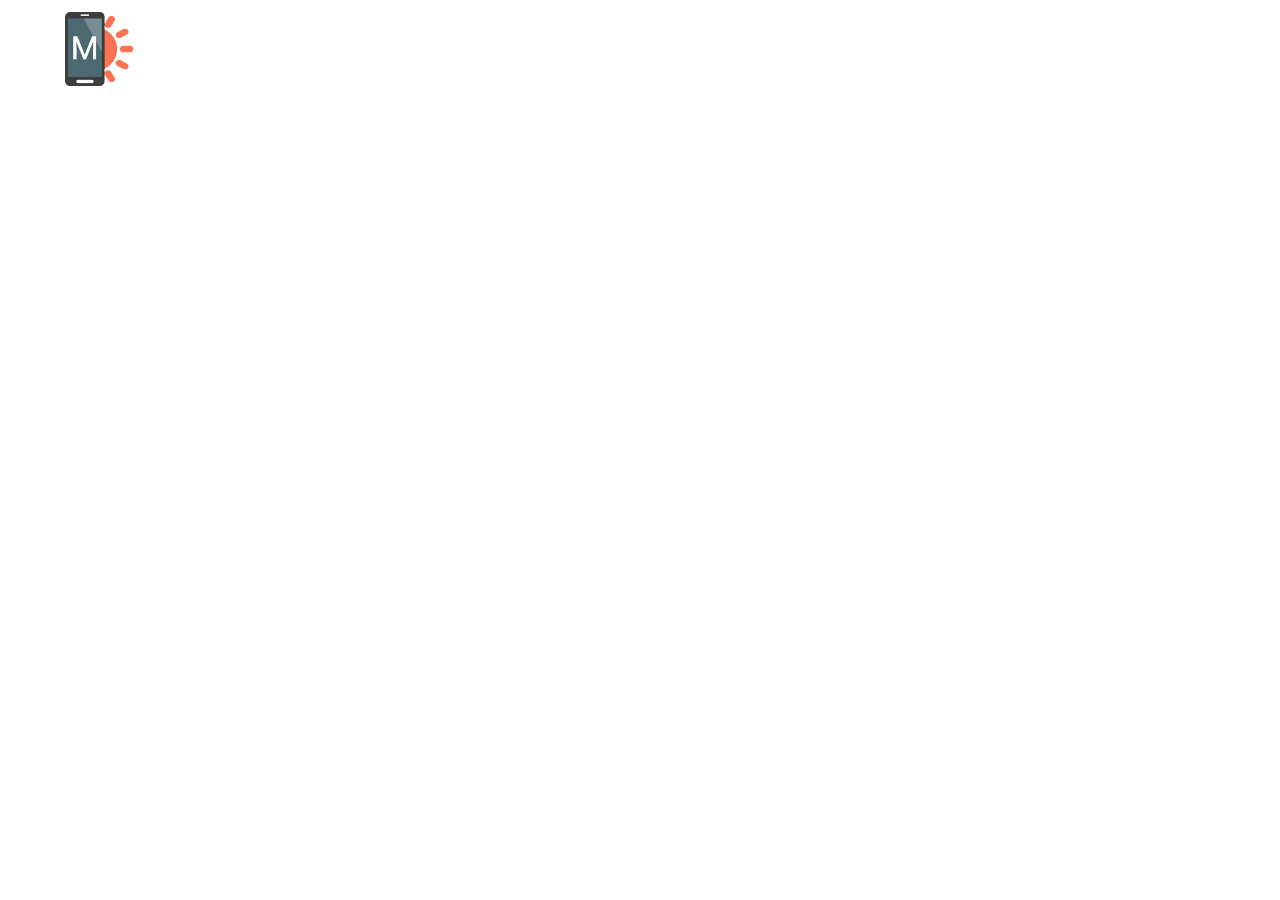
<file: Test/templates/index.html>
<!DOCTYPE html>
<html>
<head>
  <!-- Site made with Mobirise Website Builder v2.9, https://mobirise.com -->
  <meta charset="UTF-8">
  <meta http-equiv="X-UA-Compatible" content="IE=edge">
  <meta name="generator" content="Mobirise v2.9, mobirise.com">
  <meta name="viewport" content="width=device-width, initial-scale=1">
  <link rel="shortcut icon" href="assets/images/logo.png" type="image/x-icon">
  <meta name="description" content="Free Responsive Website Maker. Create awesome mobile-first websites. Easy and fast - No coding!">
  <title>Mobirise Mobile Website Builder</title>
  <link rel="stylesheet" href="https://fonts.googleapis.com/css?family=Roboto:700,400&amp;subset=cyrillic,latin,greek,vietnamese">
  <link rel="stylesheet" href="assets/bootstrap/css/bootstrap.min.css">
  <link rel="stylesheet" href="assets/mobirise/css/style.css">
  <link rel="stylesheet" href="assets/mobirise/css/mbr-additional.css" type="text/css">
  
  
  <!-- Paste any valid HTML code here. The code will be inserted to the end of <head> section, right before </head> -->
</head>
<body>
<section class="engine"><a rel="external" href="https://mobirise.com">Mobirise web page design software</a></section>
<section class="mbr-navbar mbr-navbar--freeze mbr-navbar--absolute mbr-navbar--transparent mbr-navbar--sticky mbr-navbar--auto-collapse" id="menu-5">
    <div class="mbr-navbar__section mbr-section">
        <div class="mbr-section__container container">
            <div class="mbr-navbar__container">
                <div class="mbr-navbar__column mbr-navbar__column--s mbr-navbar__brand">
                    <span class="mbr-navbar__brand-link mbr-brand mbr-brand--inline">
                        <span class="mbr-brand__logo"><a href="https://mobirise.com"><img class="mbr-navbar__brand-img mbr-brand__img" src="assets/images/logo.png" alt="Mobirise"></a></span>
                        <span class="mbr-brand__name"><a class="mbr-brand__name text-white" href="https://mobirise.com">MOBIRISE</a></span>
                    </span>
                </div>
                <div class="mbr-navbar__hamburger mbr-hamburger text-white"><span class="mbr-hamburger__line"></span></div>
                <div class="mbr-navbar__column mbr-navbar__menu">
                    <nav class="mbr-navbar__menu-box mbr-navbar__menu-box--inline-right">
                        <div class="mbr-navbar__column"><ul class="mbr-navbar__items mbr-navbar__items--right mbr-buttons mbr-buttons--freeze mbr-buttons--right btn-decorator mbr-buttons--active mbr-buttons--only-links"><li class="mbr-navbar__item"><a class="mbr-buttons__link btn text-white" href="https://mobirise.com">HOME</a></li><li class="mbr-navbar__item"><a class="mbr-buttons__link btn text-white" href="https://mobirise.com">ABOUT</a></li><li class="mbr-navbar__item"><a class="mbr-buttons__link btn text-white" href="https://mobirise.com">CONTACT</a></li></ul></div>
                        
                    </nav>
                </div>
            </div>
        </div>
    </div>
</section>


  <script src="assets/web/assets/jquery/jquery.min.js"></script>
  <script src="assets/bootstrap/js/bootstrap.min.js"></script>
  <script src="assets/smooth-scroll/SmoothScroll.js"></script>
  <script src="assets/mobirise/js/script.js"></script>
  
  <!-- Paste any valid HTML code here. The code will be inserted to the end of <body> section, right before </body> -->
</body>
</html>
</file>
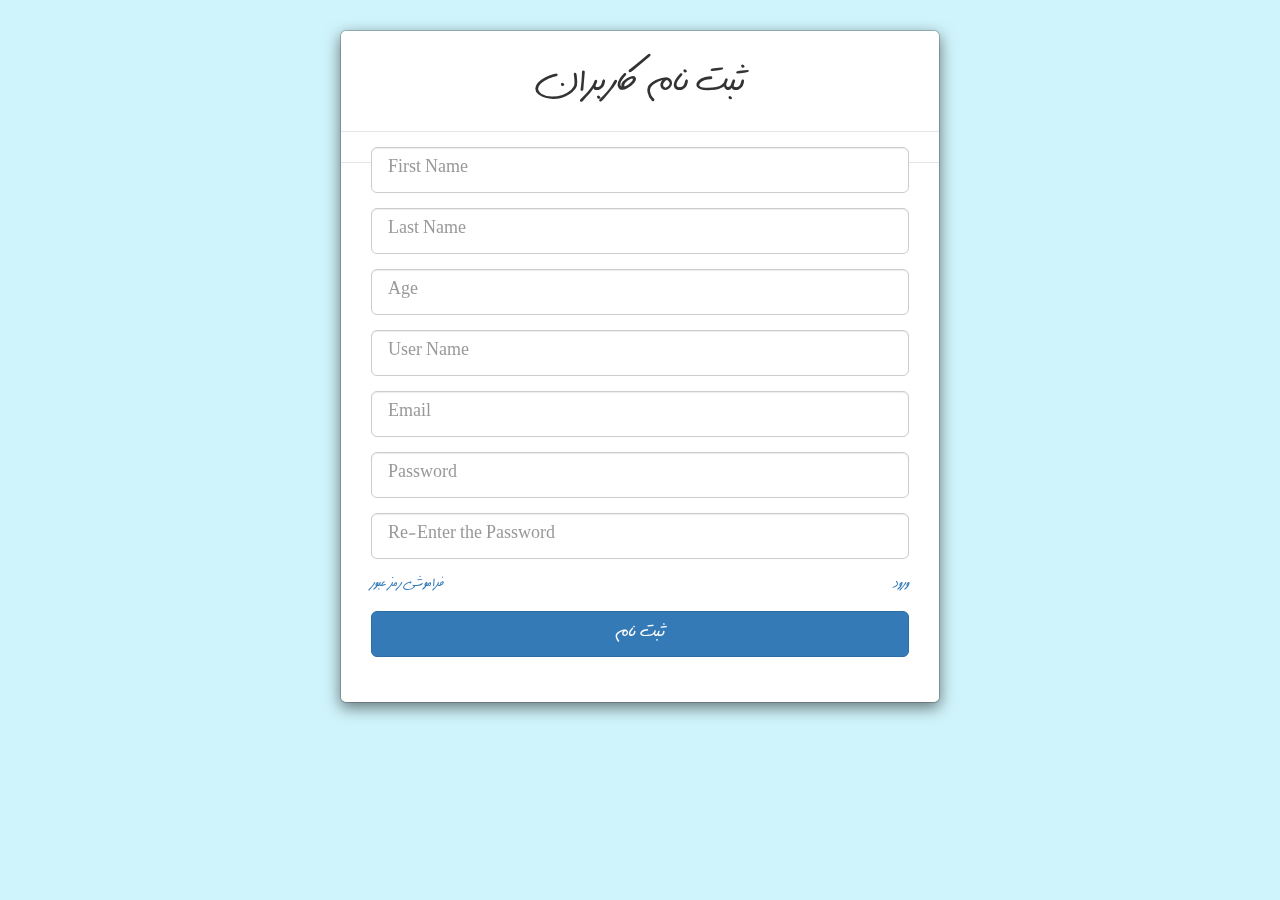
<file: Test/templates/register.html>
<html lang="fa">
<head>


<meta charset="utf-8">
<!-- Bootstrap -->
<!-- Latest compiled and minified CSS -->
<link rel="stylesheet" href="http://maxcdn.bootstrapcdn.com/bootstrap/3.3.6/css/bootstrap.min.css">

<!-- jQuery library -->
<script src="https://ajax.googleapis.com/ajax/libs/jquery/1.12.0/jquery.min.js"></script>

<!-- Latest compiled JavaScript -->
<script src="http://maxcdn.bootstrapcdn.com/bootstrap/3.3.6/js/bootstrap.min.js"></script>
<!-- End of bootstrap -->
<style>
    @font-face {
    font-family: "MyFont";
    src: url(Far_DastNevis.otf) format("truetype");
}
    body{
        font-family: MyFont;
        background-color: rgba(41, 205, 238, 0.22);
    }
</style>

</head>

<body>

<div id="loginModal" class="modal show" tabindex="-1" role="dialog" aria-hidden="true">
  <div class="modal-dialog">
  <div class="modal-content">
      <div class="modal-header">
          <h1 class="text-center">ثبت نام کاربران</h1>
      </div>
      <div class="modal-body">
          <form class="form col-md-12 center-block">
            <div class="form-group">
              <input name="first_name" type="text" class="form-control input-lg" placeholder="First Name">
            </div>
            <div class="form-group">
              <input type="text" class="form-control input-lg" placeholder="Last Name">
            </div>
              <form class="form col-md-12 center-block">
            <div class="form-group">
              <input type="text" class="form-control input-lg" placeholder="Age">
            </div>
                  <form class="form col-md-12 center-block">
            <div class="form-group">
              <input type="text" class="form-control input-lg" placeholder="User Name">
            </div>
                      <form class="form col-md-12 center-block">
            <div class="form-group">
              <input name="email" type="text" class="form-control input-lg" placeholder="Email">
            </div>
                          <form class="form col-md-12 center-block">
            <div class="form-group">
              <input type="password" class="form-control input-lg" placeholder="Password">
            </div>
                              <form class="form col-md-12 center-block">
            <div class="form-group">
              <input type="password" class="form-control input-lg" placeholder="Re-Enter the Password">
            </div>

            <span class="pull-right"><a href="login.html">ورود</a></span>
             <span class="pull-left"><a href="forget.html">فراموشی رمز عبور</a></span>
            <div style="padding-top: 1cm" class="form-group">
              <button class="btn btn-primary btn-lg btn-block">ثبت نام</button>

            </div>

      </div>
      <div class="modal-footer">
          <div class="col-md-12">

		  </div>
      </div>
  </div>
  </div>
</div>
	<!-- script references -->
		<script src="//ajax.googleapis.com/ajax/libs/jquery/2.0.2/jquery.min.js"></script>

	</body>

</html>
</file>
<file: Test/templates/assets/mobirise/css/mbr-additional.css>
#menu-5 .mbr-brand__name {
  font-size: 16px;
}
#menu-5.mbr-navbar--stuck .mbr-navbar__section {
  background: #2c2c2c;
}
</file>
<file: Test/templates/assets/mobirise/css/style.css>
.is-builder .animated {
  -webkit-animation-name: none !important;
  animation-name: none !important;
}
html {
  position: relative;
  min-height: 100%;
}
.mbr-embedded-video {
  position: relative;
}
.mbr-background-video,
.mbr-background-video-preview {
  bottom: 0;
  left: 0;
  overflow: hidden;
  position: absolute;
  right: 0;
  top: 0;
}
.mbr-parallax-background,
.mbr-background {
  background-attachment: fixed !important;
  background-position: 50% 0;
  background-repeat: no-repeat;
  background-size: cover !important;
}
.mbr-hidden-scrollbar .mbr-parallax-background {
  background-size: auto 130%;
}
.mobile .mbr-parallax-background {
  background-attachment: scroll !important;
}
.mbr-background {
  background-attachment: scroll !important;
}
.mbr-navbar {
  position: relative;
  width: 100%;
}
.mbr-navbar:before {
  content: "";
  display: block;
}
.mbr-navbar__brand-link:after,
.mbr-navbar__brand-img {
  max-height: 74px;
}
.mbr-navbar:before,
.mbr-navbar__container {
  height: 98px;
}
.mbr-navbar--ss .mbr-navbar__brand-link:after,
.mbr-navbar--ss .mbr-navbar__brand-img {
  height: 74px;
}
.mbr-navbar--ss:before,
.mbr-navbar--ss .mbr-navbar__container {
  height: 98px;
}
.mbr-navbar--xs .mbr-navbar__brand-link:after,
.mbr-navbar--xs .mbr-navbar__brand-img {
  height: 32px;
}
.mbr-navbar--xs:before,
.mbr-navbar--xs .mbr-navbar__container {
  height: 56px;
}
.mbr-navbar--s .mbr-navbar__brand-link:after,
.mbr-navbar--s .mbr-navbar__brand-img {
  height: 48px;
}
.mbr-navbar--s:before,
.mbr-navbar--s .mbr-navbar__container {
  height: 72px;
}
.mbr-navbar--m .mbr-navbar__brand-link:after,
.mbr-navbar--m .mbr-navbar__brand-img {
  height: 64px;
}
.mbr-navbar--m:before,
.mbr-navbar--m .mbr-navbar__container {
  height: 88px;
}
.mbr-navbar--l .mbr-navbar__brand-link:after,
.mbr-navbar--l .mbr-navbar__brand-img {
  height: 96px;
}
.mbr-navbar--l:before,
.mbr-navbar--l .mbr-navbar__container {
  height: 120px;
}
.mbr-navbar--xl .mbr-navbar__brand-link:after,
.mbr-navbar--xl .mbr-navbar__brand-img {
  height: 128px;
}
.mbr-navbar--xl:before,
.mbr-navbar--xl .mbr-navbar__container {
  height: 152px;
}
.mbr-navbar--short .mbr-navbar__brand-link:after,
.mbr-navbar--short .mbr-navbar__brand-img {
  height: 40px;
}
.mbr-navbar--short:before,
.mbr-navbar--short .mbr-navbar__container {
  height: 64px;
}
.mbr-navbar--short .mbr-navbar__container {
  padding: 12px 0;
}
@media (max-width: 767px) {
  .mbr-navbar--short .mbr-navbar__brand-link:after,
  .mbr-navbar--short .mbr-navbar__brand-img {
    height: 31px;
  }
  .mbr-navbar--short:before,
  .mbr-navbar--short .mbr-navbar__container {
    height: 45px;
  }
  .mbr-navbar--short .mbr-navbar__container {
    padding: 7px 0;
  }
}
.mbr-navbar__brand-img {
  position: relative;
}
.mbr-navbar__brand-img,
.mbr-navbar__container,
.mbr-navbar__section {
  -webkit-transition: all 300ms ease-in-out 0s;
  -o-transition: all 300ms ease-in-out 0s;
  transition: all 300ms ease-in-out 0s;
}
.mbr-navbar__section {
  background: #2c2c2c;
  height: auto;
  position: absolute;
  top: 0;
  width: 100%;
  z-index: 1000;
}
.mbr-navbar__container {
  display: table;
  padding: 12px 0;
  width: 100%;
}
.mbr-navbar__menu-box {
  display: table;
  width: 100%;
}
.mbr-navbar__menu-box--inline-left,
.mbr-navbar__menu-box--inline-center,
.mbr-navbar__menu-box--inline-right {
  display: block;
  text-align: left;
}
.mbr-navbar__menu-box--inline-center {
  text-align: center;
}
.mbr-navbar__menu-box--inline-right {
  text-align: right;
}
.mbr-navbar__column {
  display: table-cell;
  vertical-align: middle;
}
.mbr-navbar__column--xxs {
  width: 1%;
}
.mbr-navbar__column--xs {
  width: 10%;
}
.mbr-navbar__column--s {
  width: 20%;
}
.mbr-navbar__column--m {
  width: 30%;
}
.mbr-navbar__column--l {
  width: 40%;
}
.mbr-navbar__column--xl {
  width: 50%;
}
.mbr-navbar__menu-box--inline-left .mbr-navbar__column,
.mbr-navbar__menu-box--inline-center .mbr-navbar__column,
.mbr-navbar__menu-box--inline-right .mbr-navbar__column {
  display: inline-block;
}
.mbr-navbar__items {
  float: left;
  padding-left: 0px;
  position: relative;
  left: -20px;
}
.mbr-navbar__items--right {
  float: right;
  left: 0;
}
.mbr-navbar__item {
  display: block;
  float: left;
  position: relative;
}
.mbr-navbar__hamburger {
  display: none;
  margin-top: -11px;
  position: absolute;
  right: 0;
  top: 50%;
  z-index: 10000;
}
.mbr-navbar--collapsed .mbr-navbar__container {
  position: relative;
}
.mbr-navbar--collapsed .mbr-navbar__column {
  display: block;
  width: 100%;
}
.mbr-navbar--collapsed .mbr-navbar__items--right {
  padding-top: 13px;
}
.mbr-navbar--collapsed .mbr-navbar__menu {
  background: rgba(0, 0, 0, 0.9);
  display: none;
  height: 100%;
  left: 0;
  position: fixed;
  top: 0;
  width: 100%;
  z-index: 9999;
}
.mbr-navbar--collapsed .mbr-navbar__menu-box {
  display: table-cell;
  vertical-align: middle;
}
.mbr-navbar--collapsed .mbr-navbar__items {
  float: none;
}
.mbr-navbar--collapsed .mbr-navbar__item {
  float: none;
}
.mbr-navbar--collapsed .mbr-navbar__hamburger {
  display: block;
}
.mbr-navbar--collapsed.mbr-navbar--open .mbr-navbar__menu {
  display: table;
}
.mbr-navbar--collapsed.mbr-navbar--open:not(.mbr-navbar--sticky) .mbr-navbar__section {
  background: none;
  position: fixed;
}
.mbr-navbar--collapsed.mbr-navbar--open .mbr-navbar__brand {
  visibility: hidden;
}
.mbr-navbar--collapsed.mbr-navbar--sticky.mbr-navbar--open .mbr-navbar__brand {
  visibility: visible;
}
.mbr-navbar--collapsed.mbr-navbar--open .mbr-navbar__brand-img,
.mbr-navbar--collapsed.mbr-navbar--open .mbr-navbar__container {
  -webkit-transition: none;
  -o-transition: none;
  transition: none;
}
.mbr-navbar--freeze.mbr-navbar--collapsed.mbr-navbar--open .mbr-navbar__hamburger,
.mbr-navbar--freeze.mbr-navbar--collapsed.mbr-navbar--open .mbr-navbar__hamburger:hover {
  color: #fff !important;
}
.mbr-navbar--sticky .mbr-navbar__section {
  position: fixed;
}
.mbr-navbar--absolute {
  position: absolute;
}
.mbr-navbar--transparent .mbr-navbar__section {
  background: none;
}
.mbr-navbar--stuck .mbr-navbar__section,
.mbr-navbar--relative .mbr-navbar__section {
  background: #2c2c2c;
}
@media (max-width: 991px) {
  .mbr-navbar--auto-collapse .mbr-navbar__container {
    position: relative;
  }
  .mbr-navbar--auto-collapse .mbr-navbar__column {
    display: block;
    width: 100%;
  }
  .mbr-navbar--auto-collapse .mbr-navbar__items--right {
    padding-top: 13px;
  }
  .mbr-navbar--auto-collapse .mbr-navbar__menu {
    background: rgba(0, 0, 0, 0.9);
    display: none;
    height: 100%;
    left: 0;
    position: fixed;
    top: 0;
    width: 100%;
    z-index: 9999;
  }
  .mbr-navbar--auto-collapse .mbr-navbar__menu-box {
    display: table-cell;
    vertical-align: middle;
  }
  .mbr-navbar--auto-collapse .mbr-navbar__items {
    float: none;
  }
  .mbr-navbar--auto-collapse .mbr-navbar__item {
    float: none;
  }
  .mbr-navbar--auto-collapse .mbr-navbar__hamburger {
    display: block;
  }
  .mbr-navbar--auto-collapse.mbr-navbar--open .mbr-navbar__menu {
    display: table;
  }
  .mbr-navbar--auto-collapse.mbr-navbar--open:not(.mbr-navbar--sticky) .mbr-navbar__section {
    background: none;
    position: fixed;
  }
  .mbr-navbar--auto-collapse.mbr-navbar--open .mbr-navbar__brand {
    visibility: hidden;
  }
  .mbr-navbar--auto-collapse.mbr-navbar--sticky.mbr-navbar--open .mbr-navbar__brand {
    visibility: visible;
  }
  .mbr-navbar--auto-collapse.mbr-navbar--open .mbr-navbar__brand-img,
  .mbr-navbar--auto-collapse.mbr-navbar--open .mbr-navbar__container {
    -webkit-transition: none;
    -o-transition: none;
    transition: none;
  }
  .mbr-navbar--freeze.mbr-navbar--auto-collapse.mbr-navbar--open .mbr-navbar__hamburger,
  .mbr-navbar--freeze.mbr-navbar--auto-collapse.mbr-navbar--open .mbr-navbar__hamburger:hover {
    color: #fff !important;
  }
}
.mbr-after-navbar:before {
  content: "";
  display: block;
  height: 98px;
}
.mbr-hamburger {
  cursor: pointer;
  height: 23px;
  width: 30px;
}
.mbr-hamburger:focus {
  outline: none;
}
.mbr-hamburger__line,
.mbr-hamburger__line:before,
.mbr-hamburger__line:after {
  content: "";
  position: absolute;
  display: block;
  height: 1px;
  cursor: pointer;
}
.mbr-hamburger__line,
.mbr-hamburger__line:before,
.mbr-hamburger__line:after {
  width: 30px;
  border-bottom: 5px solid;
  top: 9px;
}
.mbr-hamburger__line:before {
  top: -9px;
}
.mbr-hamburger__line:after {
  top: 9px;
}
.mbr-hamburger__line,
.mbr-hamburger__line:before,
.mbr-hamburger__line:after {
  -webkit-transition: all 300ms ease-in-out;
  transition: all 300ms ease-in-out;
}
.mbr-hamburger--open .mbr-hamburger__line {
  border-color: transparent;
}
.mbr-hamburger--open .mbr-hamburger__line:before,
.mbr-hamburger--open .mbr-hamburger__line:after {
  top: 0;
}
.mbr-hamburger--open .mbr-hamburger__line:before {
  -ms-transform: rotate(45deg);
  -webkit-transform: rotate(45deg);
  transform: rotate(45deg);
}
.mbr-hamburger--open .mbr-hamburger__line:after {
  top: 10px;
  -ms-transform: translatey(-10px) rotate(-45deg);
  -webkit-transform: translatey(-10px) rotate(-45deg);
  transform: translatey(-10px) rotate(-45deg);
}
@media (max-width: 767px) {
  .mbr-hamburger {
    height: 23px;
    width: 27px;
  }
  .mbr-hamburger__line,
  .mbr-hamburger__line:before,
  .mbr-hamburger__line:after {
    width: 27px;
    border-bottom: 4px solid;
    top: 9px;
  }
  .mbr-hamburger__line:before {
    top: -9px;
  }
  .mbr-hamburger__line:after {
    top: 9px;
  }
}
.mbr-brand {
  display: block;
  float: left;
  position: relative;
}
.mbr-brand,
.mbr-brand:hover {
  text-decoration: none;
}
.mbr-brand__name {
  display: block;
  font-weight: bold;
  margin-top: 5px;
  text-align: center;
}
.mbr-brand__name,
.mbr-brand__name:hover {
  text-decoration: none;
}
.mbr-brand--inline {
  display: table;
}
.mbr-brand--inline:after {
  content: "";
  display: table-cell;
  width: 1px;
}
.mbr-brand--inline .mbr-brand__logo,
.mbr-brand--inline .mbr-brand__name {
  display: table-cell;
  vertical-align: middle;
}
.mbr-brand--inline .mbr-brand__logo {
  padding-right: 10px;
}
.mbr-brand--inline .mbr-brand__name {
  margin: 0;
  text-align: left;
}
.mbr-form {
  display: table;
  margin-top: -13px;
  position: relative;
  top: 14px;
  width: 100%;
}
.mbr-form__left,
.mbr-form__right {
  display: table-cell;
  vertical-align: top;
}
.mbr-form__left {
  padding-right: 3px;
}
.mbr-form__right {
  width: 1px;
}
@media (max-width: 530px) {
  .mbr-form {
    display: block;
    margin-top: -27px;
    position: relative;
    top: 26px;
  }
  .mbr-form__left,
  .mbr-form__right {
    display: block;
  }
  .mbr-form__left {
    margin-bottom: 12px;
    padding-right: 0;
  }
  .mbr-form__right {
    width: 100%;
  }
}
.mbr-section {
  padding: 0 20px;
}
.mbr-section--no-padding {
  padding: 0;
}
.mbr-section--relative {
  position: relative;
}
.mbr-section--fixed-size {
  overflow: hidden;
}
.mbr-section--full-height {
  height: 100vh;
}
.mbr-section--full-height.mbr-after-navbar:before {
  display: none;
}
.mbr-section--bg-adapted {
  background-attachment: scroll;
  background-position: 50% 0;
  background-repeat: no-repeat;
  background-size: cover;
}
.mbr-section--gray {
  background-color: #444444;
}
.mbr-section--light-gray {
  background-color: #f0f0f0;
}
.mbr-section--dark-gray {
  background-color: #3c3c3c;
}
.mbr-section__container {
  padding: 0;
  position: relative;
  z-index: 3;
}
.mbr-section__container--center {
  text-align: center;
}
.mbr-section__container--std-padding {
  padding: 93px 0;
}
.mbr-section__container--std-top-padding {
  padding-top: 93px;
}
.mbr-section__container--std-bot-padding {
  padding-bottom: 93px;
}
.mbr-section__container--sm-padding {
  padding: 41px 0;
}
.mbr-section__container--sm-top-padding {
  padding-top: 41px;
}
.mbr-section__container--sm-bot-padding {
  padding-bottom: 41px;
}
.mbr-section__container--isolated {
  padding-bottom: 93px;
  padding-top: 93px;
}
.mbr-section__container--first {
  padding-top: 93px;
  padding-bottom: 41px;
}
.mbr-section__container--middle {
  padding-bottom: 41px;
}
.mbr-section__container--last {
  padding-bottom: 93px;
}
.mbr-section__row {
  margin-left: -24px;
  margin-right: -24px;
}
.mbr-section__col {
  overflow: hidden;
  padding-left: 24px;
  padding-right: 24px;
}
.mbr-section__left {
  padding-right: 40px;
}
.mbr-section__right {
  padding-left: 15px;
}
.mbr-section__header {
  line-height: 1.5em;
  margin: -10px 0 0;
  text-align: center;
}
@media (min-width: 768px) {
  .mbr-section--short-paddings .mbr-section__container--std-padding {
    padding: 59px 0;
  }
  .mbr-section--short-paddings .mbr-section__container--std-top-padding {
    padding-top: 59px;
  }
  .mbr-section--short-paddings .mbr-section__container--std-bot-padding {
    padding-bottom: 59px;
  }
  .mbr-section--short-paddings .mbr-section__container--sm-padding {
    padding: 41px 0;
  }
  .mbr-section--short-paddings .mbr-section__container--sm-top-padding {
    padding-top: 41px;
  }
  .mbr-section--short-paddings .mbr-section__container--sm-bot-padding {
    padding-bottom: 41px;
  }
  .mbr-section--short-paddings .mbr-section__container--isolated {
    padding-bottom: 59px;
    padding-top: 59px;
  }
  .mbr-section--short-paddings .mbr-section__container--first {
    padding-top: 59px;
    padding-bottom: 41px;
  }
  .mbr-section--short-paddings .mbr-section__container--middle {
    padding-bottom: 41px;
  }
  .mbr-section--short-paddings .mbr-section__container--last {
    padding-bottom: 59px;
  }
}
@media (max-width: 767px) {
  .mbr-section__left {
    padding-right: 15px;
  }
  .mbr-section__right {
    padding-left: 15px;
    padding-top: 51px;
  }
}
.mbr-arrow {
  bottom: 71px;
  left: 0;
  line-height: 1px;
  padding: 0 20px;
  position: absolute;
  width: 100%;
  z-index: 3;
}
.mbr-arrow__link {
  display: inline-block;
  font-size: 26px;
}
.mbr-arrow__link,
.mbr-arrow__link:hover,
.mbr-arrow__link:focus {
  color: #fff;
}
.mbr-arrow--floating .mbr-arrow__link {
  -webkit-animation: floating-arrow 1.6s infinite ease-in-out 0s;
  -o-animation: floating-arrow 1.6s infinite ease-in-out 0s;
  animation: floating-arrow 1.6s infinite ease-in-out 0s;
}
@-webkit-keyframes floating-arrow {
  from {
    -webkit-transform: translateY(0);
    transform: translateY(0);
  }
  65% {
    -webkit-transform: translateY(11px);
    transform: translateY(11px);
  }
  to {
    -webkit-transform: translateY(0);
    transform: translateY(0);
  }
}
@-o-keyframes floating-arrow {
  from {
    -webkit-transform: translateY(0);
    transform: translateY(0);
  }
  65% {
    -webkit-transform: translateY(11px);
    transform: translateY(11px);
  }
  to {
    -webkit-transform: translateY(0);
    transform: translateY(0);
  }
}
@keyframes floating-arrow {
  from {
    -webkit-transform: translateY(0);
    transform: translateY(0);
  }
  65% {
    -webkit-transform: translateY(11px);
    transform: translateY(11px);
  }
  to {
    -webkit-transform: translateY(0);
    transform: translateY(0);
  }
}
.mbr-arrow--dark .mbr-arrow__link,
.mbr-arrow--dark .mbr-arrow__link:hover,
.mbr-arrow--dark .mbr-arrow__link:focus {
  color: #252525;
}
@media (max-width: 767px) {
  .mbr-arrow {
    bottom: 41px;
  }
}
@media (max-width: 320px) {
  .mbr-arrow {
    bottom: 21px;
    text-align: center;
  }
}
@media all and (device-width: 320px) and (device-height: 568px) and (orientation: portrait) {
  .mbr-arrow {
    bottom: 31px;
  }
}
.mbr-box {
  display: table;
  width: 100%;
}
.mbr-box--fixed {
  table-layout: fixed;
}
.mbr-box--stretched {
  height: 100%;
}
.mbr-box__magnet {
  display: table-cell;
  float: none;
  height: 100%;
  margin-bottom: 0;
  margin-top: 0;
  text-align: center;
  vertical-align: middle;
}
.mbr-box__magnet--sm-padding {
  padding: 41px 0;
}
.mbr-box__magnet--top-left,
.mbr-box__magnet--top-center,
.mbr-box__magnet--top-right {
  vertical-align: top;
}
.mbr-box__magnet--bottom-left,
.mbr-box__magnet--bottom-center,
.mbr-box__magnet--bottom-right {
  vertical-align: bottom;
}
.mbr-box__magnet--top-left,
.mbr-box__magnet--center-left,
.mbr-box__magnet--bottom-left {
  text-align: left;
}
.mbr-box__magnet--top-right,
.mbr-box__magnet--center-right,
.mbr-box__magnet--bottom-right {
  text-align: right;
}
.mbr-box__container {
  height: 50%;
}
@media (max-width: 767px) {
  .mbr-box__container {
    height: 100%;
  }
  .mbr-box--adapted {
    display: block;
  }
  .mbr-box--adapted > .mbr-box__magnet {
    display: block;
    height: auto;
  }
}
.mbr-overlay {
  background: #222;
  bottom: 0;
  left: 0;
  position: absolute;
  right: 0;
  top: 0;
  z-index: 2;
}
.mbr-google-map__marker {
  color: #252525;
  display: none;
  margin: 0;
}
.mbr-google-map--loaded .mbr-google-map__marker {
  display: block;
}
.mbr-hero {
  color: #fff;
  position: relative;
}
.mbr-hero__text {
  font-size: 46px;
  font-weight: bold;
  left: -2px;
  letter-spacing: 2px;
  line-height: 50px;
  margin: -18px 0 1px 0;
  padding-bottom: 41px;
  position: relative;
  top: 8px;
}
.mbr-hero__subtext {
  font-size: 21px;
  line-height: 29px;
  margin: -32px 0 3px 0;
  padding: 0 0 41px 0;
  position: relative;
  top: 6px;
}
.mbr-figure {
  display: inline-block;
  line-height: 1px;
  margin: 0;
  max-width: 100%;
  overflow: hidden;
  position: relative;
}
.mbr-figure--no-bg {
  background: none;
}
.mbr-figure--full-width {
  display: block;
  width: 100%;
}
.mbr-figure.mbr-after-navbar:before {
  display: none;
}
.mbr-figure--full-width iframe,
.mbr-figure--full-width .mbr-figure__img,
.mbr-figure--full-width .mbr-figure__map {
  width: 100%;
}
.mbr-figure iframe,
.mbr-figure__img,
.mbr-figure__map {
  max-width: 100%;
}
.mbr-figure__map {
  height: 400px;
  line-height: 1.3em;
}
.mbr-figure__map--short {
  height: 300px;
}
.mbr-figure__caption {
  background: rgba(0, 0, 0, 0.5);
  bottom: 0;
  color: #fff;
  display: block;
  font-size: 17px;
  left: 0;
  line-height: 1.3em;
  min-height: 53px;
  padding: 17px 20px;
  position: absolute;
  text-align: left;
  width: 100%;
}
.mbr-figure__caption--no-padding {
  padding: 17px 0;
}
.mbr-figure--wysiwyg .mbr-figure__caption a,
.mbr-figure--wysiwyg .mbr-figure__caption a:hover {
  color: inherit;
  text-decoration: underline;
}
.mbr-figure--caption-inside-top .mbr-figure__caption {
  bottom: auto;
  top: 0;
}
.mbr-figure--caption-outside-top .mbr-figure__caption,
.mbr-figure--caption-outside-bottom .mbr-figure__caption {
  background: none;
  position: relative;
}
.mbr-figure--no-bg.mbr-figure--caption-outside-top .mbr-figure__caption,
.mbr-figure--no-bg.mbr-figure--caption-outside-bottom .mbr-figure__caption {
  color: #252525;
}
.mbr-figure--no-bg.mbr-figure--caption-outside-top .mbr-figure__caption {
  margin-top: -3px;
  padding-top: 0;
}
.mbr-figure--no-bg.mbr-figure--caption-outside-bottom .mbr-figure__caption {
  margin-top: -2px;
  padding-bottom: 0;
  top: 2px;
}
.mbr-figure__caption--std-grid {
  background: none;
  z-index: 2;
}
@media (min-width: 768px) {
  .mbr-figure__caption--std-grid {
    width: 715px;
    left: 50%;
    margin-left: -357.5px;
    padding: 17px 0;
  }
}
@media (min-width: 992px) {
  .mbr-figure__caption--std-grid {
    width: 935px;
    margin-left: -467.5px;
  }
}
@media (min-width: 1200px) {
  .mbr-figure__caption--std-grid {
    width: 1150px;
    margin-left: -575px;
  }
}
.mbr-figure__caption--std-grid:before {
  bottom: 0;
  content: "";
  position: absolute;
  top: 0;
  width: 200%;
  z-index: -1;
  margin-left: -50%;
}
.mbr-figure--caption-inside-top .mbr-figure__caption--std-grid:before,
.mbr-figure--caption-inside-bottom .mbr-figure__caption--std-grid:before {
  background: rgba(0, 0, 0, 0.6);
}
.mbr-figure__caption-small {
  color: #ccc;
  display: block;
  font-size: 14px;
  line-height: 1.3em;
}
.mbr-figure--no-bg.mbr-figure--caption-outside-top .mbr-figure__caption-small,
.mbr-figure--no-bg.mbr-figure--caption-outside-bottom .mbr-figure__caption-small {
  color: #777;
}
@media (max-width: 767px) {
  .mbr-figure--adapted {
    display: block;
    width: 100%;
  }
  .mbr-figure--adapted iframe,
  .mbr-figure--adapted .mbr-figure__img,
  .mbr-figure--adapted .mbr-figure__map {
    width: 100%;
  }
  .mbr-figure--caption-inside-top .mbr-figure__caption,
  .mbr-figure--caption-inside-bottom .mbr-figure__caption {
    background: none;
    position: relative;
  }
  .mbr-figure--caption-inside-top .mbr-figure__caption--std-grid:before,
  .mbr-figure--caption-inside-bottom .mbr-figure__caption--std-grid:before {
    display: none;
  }
}
.mbr-reviews {
  list-style: none;
  margin: 0 -15px;
  padding: 3px 0 0 0;
}
.mbr-reviews__item {
  position: relative;
  margin-top: 39px;
}
.mbr-reviews__text {
  background: #fafafa;
  border-radius: 3px;
  border: 1px solid #ededed;
  color: #777;
  font-size: 16px;
  line-height: 26px;
  padding: 20px;
  position: relative;
}
.mbr-reviews__text:before {
  -webkit-transform: rotate(45deg);
  -ms-transform: rotate(45deg);
  -o-transform: rotate(45deg);
  transform: rotate(45deg);
  width: 14px;
  height: 14px;
  background-color: #fafafa;
  border-color: #ededed;
  border-style: none solid solid none;
  border-width: 0 1px 1px 0;
  bottom: -8px;
  content: "";
  display: block;
  left: 50px;
  position: absolute;
}
.mbr-reviews__p {
  margin: 0;
}
.mbr-reviews__author {
  margin-top: 30px;
  padding-left: 102px;
  position: relative;
}
.mbr-reviews__author--short {
  margin-top: 27px;
  padding-left: 32px;
}
.mbr-reviews__author-img {
  width: 50px;
  height: 50px;
  border-radius: 50%;
  left: 33px;
  position: absolute;
  top: 0;
}
.mbr-reviews__author-name {
  color: #777;
  font-size: 14px;
  font-weight: bold;
  position: relative;
  top: -3px;
}
.mbr-reviews__author-bio {
  color: #999;
  font-size: 12px;
}
@media (max-width: 767px) {
  .mbr-reviews__author {
    padding-bottom: 32px;
  }
  .mbr-reviews__author--short {
    padding-bottom: 1px;
  }
}
@media (min-width: 768px) and (max-width: 991px) {
  .mbr-reviews__item:nth-of-type(2n+1) {
    clear: left;
  }
}
@media (min-width: 992px) {
  .mbr-reviews__item:nth-of-type(3n+1) {
    clear: left;
  }
}
.mbr-header {
  margin-top: -20px;
  padding: 0;
  position: relative;
  text-align: left;
  top: 10px;
}
.mbr-header--std-padding {
  padding-bottom: 41px;
}
.mbr-header--center {
  text-align: center;
}
.mbr-header__text {
  display: block;
  font-size: 25px;
  font-weight: bold;
  letter-spacing: 6px;
  line-height: 1.5em;
  margin: 0;
}
.mbr-header__subtext {
  color: #777;
  font-size: 14px;
  font-style: italic;
  letter-spacing: 1px;
  margin: 8px 0 7px 0;
}
.mbr-header--inline {
  margin-top: 0;
  padding: 41px 0 28px 0;
  top: 0;
}
.mbr-header--inline .mbr-header__text {
  letter-spacing: 4px;
  line-height: 1em;
  margin: 15px 0 0 0;
}
@media (max-width: 767px) {
  .mbr-header--inline {
    padding: 47px 0 38px 0;
  }
  .mbr-header--inline .mbr-header__text {
    display: block;
    margin: 0 0 38px 0;
  }
  .mbr-header--auto-align .mbr-header__text,
  .mbr-header--auto-align .mbr-header__subtext {
    left: 0;
    text-align: center !important;
  }
}
@media (min-width: 768px) {
  .mbr-header--reduce {
    margin-top: -5px;
    top: 2px;
  }
  .mbr-header--reduce .mbr-header__text {
    font-size: 16px;
    letter-spacing: 1px;
    line-height: 1.1em;
  }
}
.mbr-social-icons__icon {
  -webkit-transition: all 0.2s ease-in-out 0s;
  -o-transition: all 0.2s ease-in-out 0s;
  transition: all 0.2s ease-in-out 0s;
  color: #fff;
  cursor: pointer;
  display: inline-block;
  font-size: 29px;
  height: 56px;
  line-height: 61px;
  margin: 0 10px 13px 0;
  position: relative;
  text-align: center;
  width: 56px;
}
.mbr-social-icons__icon:hover {
  color: #fff;
}
.mbr-social-icons--style-1 .mbr-social-icons__icon:hover {
  background: #252525 !important;
}
.mbr-contacts {
  color: #9c9c9c;
  font-size: 14px;
  line-height: 1.7em;
  padding: 45px 0 46px;
}
.mbr-contacts__img {
  max-width: 100%;
  margin: 6px 0 5px 40px;
}
.mbr-contacts__img--left {
  margin-left: 0;
}
.mbr-contacts__text {
  margin: 0;
}
.mbr-contacts__header {
  color: #fff;
  font-size: 14px;
  letter-spacing: 1px;
  margin-bottom: 20px;
  margin-top: 3px;
}
.mbr-contacts__list {
  list-style: none;
  margin: 0;
  padding: 0;
}
@media (max-width: 767px) {
  .mbr-contacts__img {
    margin-bottom: 10px;
  }
  .mbr-contacts__header {
    margin-top: 20px;
    margin-bottom: 10px;
  }
  .mbr-contacts__column {
    margin-top: 37px;
  }
}
.mbr-footer {
  color: #9c9c9c;
  font-size: 13px;
  letter-spacing: 1px;
  line-height: 1.5em;
  padding: 37px 0 39px;
  word-spacing: 1px;
}
.mbr-footer__copyright {
  margin: 0;
}
.mbr-buttons {
  margin: -26px 0 13px 0;
  position: relative;
  text-align: left;
  top: 26px;
}
.mbr-buttons__btn,
.mbr-buttons__link {
  margin: 0 10px 13px 0;
}
.mbr-buttons__btn,
.mbr-buttons__link,
.mbr-buttons__btn:hover,
.mbr-buttons__link:hover {
  text-decoration: none;
}
.mbr-buttons--top {
  top: 44px;
  margin-top: -62px;
}
.mbr-buttons--no-offset {
  margin-top: 0;
  top: 0;
}
.mbr-buttons--only-links {
  left: -20px;
}
.mbr-buttons--center {
  left: 5px;
  text-align: center;
}
.mbr-buttons--center.mbr-buttons--only-links {
  left: 0;
}
.mbr-buttons--right {
  text-align: right;
}
.mbr-buttons--right .mbr-buttons__btn,
.mbr-buttons--right .mbr-buttons__link {
  margin: 0 0 13px 10px;
}
.mbr-buttons--right.mbr-buttons--only-links {
  left: 20px;
}
.mbr-buttons--activated {
  left: 5px;
  text-align: center;
}
.mbr-buttons--activated .mbr-buttons__btn,
.mbr-buttons--activated .mbr-buttons__link {
  margin-left: 0;
  margin-right: 0;
}
.mbr-buttons--activated .mbr-buttons__link {
  font-size: 25px;
  padding: 10px 30px 2px;
}
.mbr-buttons--activated .mbr-buttons__btn {
  font-size: 15px;
  margin-top: 9px;
  padding: 15px 30px;
}
.mbr-buttons--freeze.mbr-buttons--activated .mbr-buttons__link {
  font-size: 25px !important;
}
.mbr-buttons--freeze.mbr-buttons--activated .mbr-buttons__link,
.mbr-buttons--freeze.mbr-buttons--activated .mbr-buttons__link:hover {
  color: #fff !important;
}
.mbr-buttons--freeze.mbr-buttons--activated .mbr-buttons__btn {
  font-size: 15px !important;
}
@media (max-width: 991px) {
  .mbr-buttons--active {
    left: 5px;
    text-align: center;
  }
  .mbr-buttons--active .mbr-buttons__btn,
  .mbr-buttons--active .mbr-buttons__link {
    margin-left: 0;
    margin-right: 0;
  }
  .mbr-buttons--active .mbr-buttons__link {
    font-size: 25px;
    padding: 10px 30px 2px;
  }
  .mbr-buttons--active .mbr-buttons__btn {
    font-size: 15px;
    margin-top: 9px;
    padding: 15px 30px;
  }
  .mbr-buttons--freeze.mbr-buttons--active .mbr-buttons__link {
    font-size: 25px !important;
  }
  .mbr-buttons--freeze.mbr-buttons--active .mbr-buttons__link,
  .mbr-buttons--freeze.mbr-buttons--active .mbr-buttons__link:hover {
    color: #fff !important;
  }
  .mbr-buttons--freeze.mbr-buttons--active .mbr-buttons__btn {
    font-size: 15px !important;
  }
}
@media (max-width: 767px) {
  .mbr-buttons--auto-align {
    left: 5px;
    margin-top: -26px;
    text-align: center;
    top: 26px;
  }
  .mbr-buttons--auto-align.mbr-buttons--only-links {
    left: 0;
  }
}
@media (max-width: 530px) {
  .mbr-buttons {
    left: 0;
  }
  .mbr-buttons__btn,
  .mbr-buttons__link,
  .mbr-buttons--right .mbr-buttons__btn,
  .mbr-buttons--right .mbr-buttons__link {
    display: inline-block;
    margin: 0 0 13px 0;
    text-align: center;
    width: 100%;
  }
  .mbr-buttons--activated .mbr-buttons__btn,
  .mbr-buttons--activated .mbr-buttons__link,
  .mbr-buttons--active .mbr-buttons__btn,
  .mbr-buttons--active .mbr-buttons__link {
    width: auto;
  }
  .mbr-buttons--activated .mbr-buttons__btn,
  .mbr-buttons--active .mbr-buttons__btn {
    margin-top: 9px;
  }
}
.mbr-article {
  color: #777;
  font-size: 17px;
  line-height: 27px;
  text-align: left;
  position: relative;
  margin-top: -21px;
  top: 14px;
}
.mbr-article--wysiwyg h1,
.mbr-article--wysiwyg h2,
.mbr-article--wysiwyg h3,
.mbr-article--wysiwyg h4,
.mbr-article--wysiwyg h5,
.mbr-article--wysiwyg h6 {
  color: #252525;
  display: block;
  font-weight: bold;
  line-height: 1.3em;
  text-align: left;
}
.mbr-article--wysiwyg h1 {
  font-size: 27px;
  letter-spacing: 3px;
}
.mbr-article--wysiwyg h2 {
  font-size: 23px;
  letter-spacing: 2px;
}
.mbr-article--wysiwyg h3 {
  font-size: 19px;
  letter-spacing: 1px;
}
.mbr-article--wysiwyg h4 {
  font-size: 14px;
}
.mbr-article--wysiwyg h5 {
  font-size: 11px;
}
.mbr-article--wysiwyg h6 {
  font-size: 10px;
}
.mbr-article--wysiwyg p,
.mbr-article--wysiwyg ul,
.mbr-article--wysiwyg ol,
.mbr-article--wysiwyg blockquote {
  margin: 0 0 10px 0;
}
.mbr-article--wysiwyg blockquote {
  font-size: 17px;
  border-color: #f97352;
}
@media (max-width: 767px) {
  .mbr-article--auto-align.mbr-article--wysiwyg p,
  .mbr-article--auto-align {
    text-align: left !important;
  }
}
.social-likes__counter {
  -webkit-transition: all 0.2s ease-in-out 0s;
  -o-transition: all 0.2s ease-in-out 0s;
  transition: all 0.2s ease-in-out 0s;
  background: #3c3c3c;
  border-radius: 23px;
  font-size: 12px;
  height: 23px;
  line-height: 24px;
  min-width: 23px;
  padding: 0 5px;
  position: absolute;
  right: -7px;
  text-align: center;
  top: -7px;
}
.social-likes__counter_empty {
  display: none;
}
.social-likes_style-1 .social-likes__icon:hover {
  background: #252525 !important;
}
.social-likes_style-1 .social-likes__icon:hover .social-likes__counter {
  background: #f97352;
}
.social-likes_style-2 .social-likes__icon {
  background: #252525;
}
.social-likes_style-2 .social-likes__counter {
  background: #f97352;
}
.social-likes_style-2 .social-likes__icon:hover .social-likes__counter {
  background: #3c3c3c;
}
.mbr-plan {
  padding-bottom: 41px;
  padding-left: 1px;
  padding-right: 0;
  position: relative;
}
.mbr-plan--first,
.mbr-plan:first-child {
  padding-left: 0;
}
.mbr-plan--last,
.mbr-plan:last-child {
  padding-bottom: 93px;
}
.mbr-plan__box {
  background: #fff;
}
.mbr-plan__header {
  background: #444;
  overflow: hidden;
  padding: 20px 15px;
  color: #fff;
}
.mbr-plan__number {
  border-bottom: 1px dotted #ddd;
  color: #333;
  font-size: 80px;
  line-height: 0;
  margin: 0px 10px;
  padding: 41px 0;
  text-align: center;
  margin-bottom: 41px;
}
.mbr-plan__details {
  padding-bottom: 41px;
}
.mbr-plan__details ul,
.mbr-plan__list {
  list-style: none;
  margin: 0;
  padding: 0;
}
.mbr-plan__details li,
.mbr-plan__item {
  line-height: 40px;
  padding: 0 15px;
  text-align: center;
}
.mbr-plan__buttons {
  overflow: hidden;
  padding: 0 15px 41px;
}
.mbr-plan--favorite {
  margin-right: -1px;
  margin-top: -30px;
  padding-left: 0;
  top: 15px;
  z-index: 5;
}
.mbr-plan--favorite .mbr-plan__number:before {
  content: "";
  display: block;
  height: 15px;
}
.mbr-plan--favorite .mbr-plan__box {
  padding-bottom: 15px;
  box-shadow: 0px 0px 20px 5px rgba(0, 0, 0, 0.1);
}
.mbr-plan--primary .mbr-plan__header {
  background: #4c6972;
}
.mbr-plan--success .mbr-plan__header {
  background: #7ac673;
}
.mbr-plan--info .mbr-plan__header {
  background: #27aae0;
}
.mbr-plan--warning .mbr-plan__header {
  background: #faaf40;
}
.mbr-plan--danger .mbr-plan__header {
  background: #f97352;
}
@media (max-width: 767px) {
  .mbr-plan,
  .mbr-plan--first,
  .mbr-plan:first-child {
    padding-left: 15px;
    padding-right: 15px;
  }
  .mbr-plan__number {
    font-size: 79px;
  }
  .mbr-plan__details {
    font-size: 17px;
  }
  .mbr-plan--favorite {
    margin: 0;
    top: 0;
  }
}
.mbr-number {
  display: inline-block;
  margin-top: -0.12em;
}
.mbr-number__num {
  display: inline-table;
  height: 1em;
}
.mbr-number__group {
  display: table-cell;
  font-weight: bold;
  position: relative;
  vertical-align: middle;
}
.mbr-number__left {
  display: none;
  font-size: 0.34em;
  line-height: 0;
  padding: 0px 5px;
  vertical-align: super;
}
.mbr-number__right {
  display: none;
  font-size: 0.25em;
  padding: 0px 5px;
  vertical-align: middle;
  white-space: nowrap;
}
.mbr-number__caption {
  display: block;
  font-size: 0.19em;
  line-height: 1em;
  opacity: 0.5;
  padding-top: 0.5em;
  text-align: center;
}
.mbr-number--price .mbr-number__value {
  padding-right: 0.28em;
}
.mbr-number--price .mbr-number__left {
  display: inline;
}
.mbr-number--short-price .mbr-number__left,
.mbr-number--short-price .mbr-number__right {
  display: inline;
}
.mbr-number--short-price .mbr-number__caption {
  display: none;
}
.mbr-number--inverse-price .mbr-number__group {
  top: 0.1em;
}
.mbr-number--inverse-price .mbr-number__left {
  display: none;
}
.mbr-number--inverse-price .mbr-number__value {
  padding-left: 0.28em;
}
.mbr-number--inverse-price .mbr-number__right {
  display: inline;
}
.engine {
	position: absolute;
	text-indent: -2400px;
	text-align: center;
	padding: 0;
}
</file>
